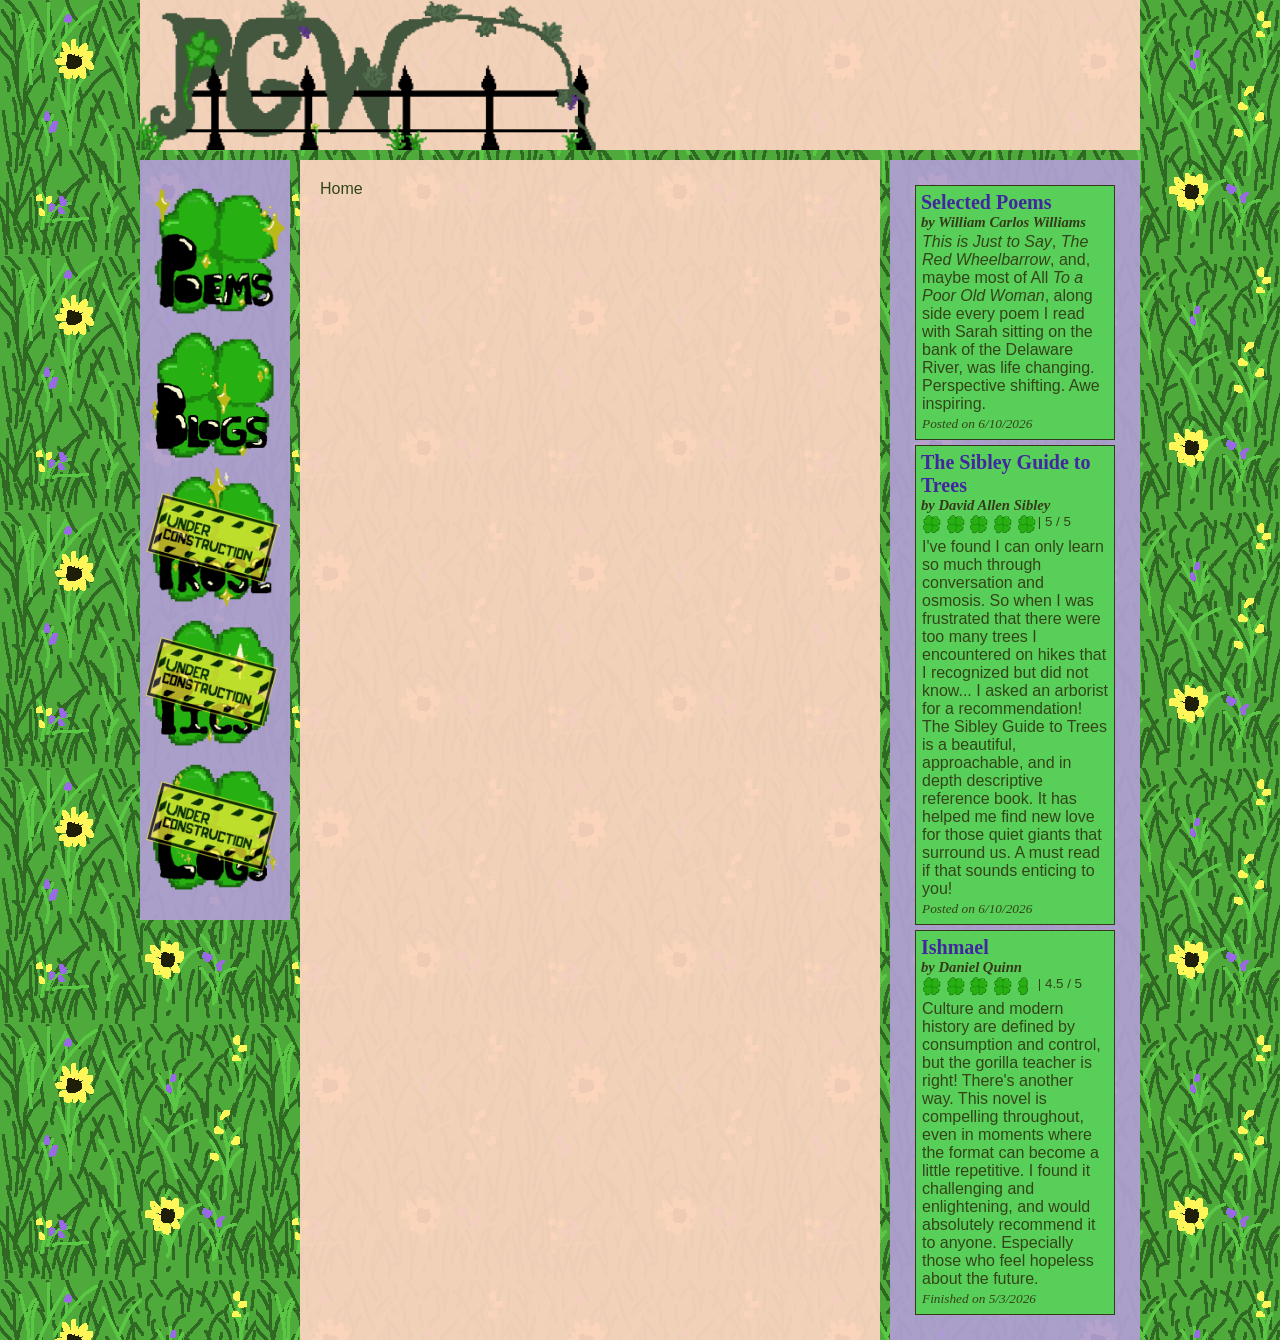
<file: home.html>
<!DOCTYPE html>
<html>
  <head>

    <!-- style sheet -->
    <link rel="stylesheet" href="style.css">
    <link rel="stylesheet" media="screen and (max-width: 768px)" href="mobileStyle.css">

    <!-- meta data -->
    <meta charset = "UTF-8">
    <meta name = "viewport" content = "width=device-width, initial-scale=1.0">
    <meta name = "author" content = "Peter White">
    <meta name = "description" content = "Peter's portfolio and seasonal blog">
    <title> PGW- home </title>
  </head>
  <body>
        <div id="container">
            <!-- HEADER -->
            <div id="headerArea">
                <div id="header" style="margin-bottom: 10px; margin-top:10; height: 150px;">
                    <a href="home.html">
                        <img src="media/headerlogo-1.png" height=150>
                    </a>    
                </div>
                <nav id="mobNav">
                        <div id="navMenuButton" class="menuClosed" >
                            <h1>
                                <img src="media/starSprite.png" height=70 style= "padding-top: -5px; padding-bottom: 5px; transform:translateY(30px);">
                                navigation
                                <img src="media/starSprite.png" height=70 style= "padding-top: -5px; padding-bottom: 5px; transform:translateY(30px)">
                            </h1>
                        </div>
                        <ul id="navMenu">

                        </ul>
                </nav>
             </div>

            <div id="flex">
                <!-- LEFT SIDE BAR / NAVIGATION PANE -->
                <leftSidebar id="leftSidebar" style="margin-right: 10px;">
                    
                    <!-- nav menu! -->
                    <a href="Poems/Poetry.html">
                        <img src="media/poemclover.png" width=140 height=140 style="transform: translateX(-10px)">
                    </a>

                    <a href="Blogs/Blogs.html">
                        <img src="media/cloverBlogs.png" width=140 height=140 style="transform: translateX(-20px)">
                    </a>
                    
                    <a href="underConstruction.html">
                        <img src="media/prose-underconstruction.png" width=140 height=140 style="transform: translateX(-20px)">
                    </a>

                    <a href="underConstruction.html">
                        <img src="media/pics-underconstruction.png" width=140 height=140 style="transform: translateX(-20px)">
                    </a>

                    <a href="underConstruction.html">
                        <img src="media/logs-underconstruction.png" width=140 height=140 style="transform: translateX(-20px)">
                    </a>

                </leftSidebar>
                
                <!-- MAIN BLOCK / POST INFO -->
                <main>

                    <!-- BREADCRUMB LIST -->
                    <nav id="breadcrumbList" class="breadcrumb">
                        <ol id="breadcrumbOrderedList">
                            <li id = "home">Home</li>
                        </ol>
                    </nav>

                    <article id="mainContent">
                    
                    </article>
                </main>

                <!-- RIGHT SIDE BAR / UPDATE PANE -->
                <rightSidebar id="rightSidebar" style="margin-left: 10px;">
                     <!-- updates! -->
                    <div class="box">
                        <!-- TITLE OF POST -->
                        <h2 class="header2Update">Selected Poems</h2>  
                        <!-- SUBTITLE / AUTHOR -->
                        <h3 class="header3Update">by William Carlos Williams</h3>
                        <!-- BODY OF POST (requires clearing float in CSS)
                         to add... "show more..." button -->
                        <p class="pUpdate">
                            <cite>This is Just to Say</cite>, <cite>The Red Wheelbarrow</cite>, and, maybe most of All
                            <cite>To a Poor Old Woman</cite>, along side every poem I read with Sarah sitting on the bank of the 
                            Delaware River, was life changing. Perspective shifting. Awe inspiring. 
                            
                        </p>
                        <!-- date finished or posted :) -->
                        <p class="dateTagUpdate"> Posted on 6/10/2026</p>
                    </div>
                    </article>

                    <article>
                    <div class="box">
                        <!-- TITLE OF POST -->
                        <h2 class="header2Update">The Sibley Guide to Trees</h2>  
                        <!-- SUBTITLE / AUTHOR -->
                        <h3 class="header3Update">by David Allen Sibley</h3>
                        <!-- RATING OUT OF FIVE CLOVERS (requires float in CSS)-->
                        <div class="ratingUpdate">
                            <img src="media/cloverbase1.png" width=20 height=20>
                            <img src="media/cloverbase1.png" width=20 height=20>
                            <img src="media/cloverbase1.png" width=20 height=20>
                            <img src="media/cloverbase1.png" width=20 height=20>
                            <img src="media/cloverbase1.png" width=20 height=20>
                        </div>
                        <p class="ratingTextUpdate">| 5 / 5</p>
                        <!-- BODY OF POST (requires clearing float in CSS)
                         to add... "show more..." button -->
                        <p class="pUpdate">
                            I&apos;ve found I can only learn so much through conversation and osmosis. So when I was frustrated
                            that there were too many trees I encountered on hikes that I recognized but did not know... I asked
                            an arborist for a recommendation! The Sibley Guide to Trees is a beautiful, approachable, and in depth
                            descriptive reference book. It has helped me find new love for those quiet giants that surround us. 
                            A must read if that sounds enticing to you!
                        </p>
                        <!-- date finished or posted :) -->
                        <p class="dateTagUpdate"> Posted on 6/10/2026</p>
                    </div>
                    </article>

                    <article>
                    <div class="box">
                        <!-- TITLE OF POST -->
                        <h2 class="header2Update">Ishmael</h2>  
                        <!-- SUBTITLE / AUTHOR -->
                        <h3 class="header3Update">by Daniel Quinn</h3>
                        <!-- RATING OUT OF FIVE CLOVERS (requires float in CSS)-->
                        <div class="ratingUpdate">
                            <img src="media/cloverbase1.png" width=20 height=20>
                            <img src="media/cloverbase1.png" width=20 height=20>
                            <img src="media/cloverbase1.png" width=20 height=20>
                            <img src="media/cloverbase1.png" width=20 height=20>
                            <img src="media/cloverHalf.png" width=20 height=20>
                        </div>
                        <p class="ratingTextUpdate">| 4.5 / 5</p>
                        <!-- BODY OF POST (requires clearing float in CSS)
                         to add... "show more..." button -->
                        <p class="pUpdate">
                            Culture and modern history are defined by consumption and control, but the gorilla teacher is right! There&apos;s another way. 
                            This novel is compelling throughout, even in moments where the format can become a little repetitive. I found it challenging
                            and enlightening, and would absolutely recommend it to anyone. Especially those who feel hopeless about the future.
                        </p>
                        <!-- date finished or posted :) -->
                        <p class="dateTagUpdate"> Finished on 5/3/2026</p>
                    </div>
                    </article>
                    </div>

                </rightSidebar>
            </div>
        </div>
        
        <script>
            const menuBtn= document.querySelector("#navMenuButton");
            const navArea= document.querySelector("#mobNav");
            // const poemsItem= document.querySelector("#poemsNavBar");
            const navList= document.querySelector("#navMenu");
            const navItems= ["poems","blogs","prose","pics","logs"];

            menuBtn.addEventListener("click", navOpen);
            
            function navOpen() {
                if (menuBtn.className == 'menuClosed'){

                    for (let i = 0; i<5; i++){
                        const item = document.createElement("li");
                        const anchor = document.createElement("a");
                        
                        if(navItems[i]=='poems'){
                            anchor.href = "Poems/Poetry.html"
                        }else if(navItems[i]=='blogs'){
                            anchor.href = "Blogs/Blogs.html";
                        }else{
                            anchor.href = "underConstruction.html";
                        }
                        
                        const imageL = document.createElement("img");
                        imageL.src = "media/cloverbase1.png";
                        imageL.height = 40;
                        imageL.style = "transform: translateY(10px)";
                        const imageR = document.createElement("img");
                        imageR.src = "media/cloverbase1.png";
                        imageR.height = 40;
                        imageR.style = "transform: translateY(10px)";

                        item.textContent=navItems[i];
                        item.prepend(imageL);
                        item.appendChild(imageR);
                        anchor.appendChild(item);
                        navList.appendChild(anchor);
                    }

                    menuBtn.className = 'menuOpened';
                }else {
                    for (let i = 0; i<5; i++){
                        navList.removeChild(navList.lastChild);
                    }
                    menuBtn.className = 'menuClosed';
                }
            }

            async function populate() {
                // UNDER CONS --- ATTEMPTS TO UPDATE STATE FOR EASE OF NAVIGATION, BUT DOESN'T WORK YET
                
                // MAIN FUNCTION --- FETCHES JSON LIST OF BLOGS AND POPULATES THE PAGE WITH IT
                const state = "blogs";
                const url = "blogs";
                history.pushState(state, "", url);
                
                console.log("fetching catalog");
                const requestURL =
                    "https://raw.githubusercontent.com/hardmoneypicasso/PGWcatalog/refs/heads/main/Blogs/blogsCatalog.json";
                const request = new Request(requestURL);

                const response = await fetch(request);
                console.log(response.ok);
                const summer2026 = await response.json();

                console.log("catalog fetched");
                populateHome(summer2026);
            }
            populate();

            function populateHome(blogCatalog) {
                const mainList = document.querySelector("#mainContent");

                const obj =blogCatalog.posts[0];

                // puts date in small text at the top of the post
                const postDateItem = document.createElement("p");
                postDateItem.textContent = "Published on " + obj.pubDate;
                postDateItem.id = "postDateText";
                mainContent.appendChild(postDateItem);


                const postTitle = document.createElement("h1");
                postTitle.textContent = obj.title;
                mainContent.appendChild(postTitle);

                const postPreface = document.createElement("h2");
                postPreface.textContent = obj.preface;
                mainContent.appendChild(postPreface);
                
                //iterates to create new paragraphs for each section of the post
                const postContent = obj.content;
                const postType= obj.postID;
                // instantiates variables to check for special formatting
                let h2Check = false;
                let pSpecialCheck = false;
                let linkCheck = false;
                let linkVar = "none";
                let specialP;
                let specialA;
                postContent.forEach((paragraph) => {
                    
                    // checks type of post
                    if (postType.split(" ")[0] === "poem") {
                        
                        // To fill with poem formatting code later

                    } else {    
                        // currently only other type is blog, so this is where blog formatting code goes

                        // checks for special formatting first
                        if(h2Check == true){

                            // if h2Check is true, creates header and sets h2Check to false
                            const h2 = document.createElement("h2");
                            h2.textContent = paragraph;
                            mainContent.appendChild(h2);

                            h2Check = false;
                        }else if(pSpecialCheck == true){
                            
                            // checks end of special paragraph formatting
                            if(paragraph === "END P"){
                                
                                // resets at end of special formatting, else continues
                                pSpecialCheck = false;
                                mainContent.appendChild(specialP);
                            }else{
                            
                                if(paragraph ==="LINK"){
                                    linkCheck = true;
                                }else if(linkCheck === true){
                                    console.log("link check true");
                                    if(linkVar === "none"){
                                        if(paragraph === "LINK URL"){
                                            specialA = document.createElement("a");
                                        } else{
                                            specialA.setAttribute("href", paragraph);
                                            console.log("link href set to: " + paragraph);
                                            linkVar = "url";
                                        }
                                    } else if (linkVar === "url"){
                                        if(paragraph === "LINK NAME"){
                                            // nothing needed, link name is kept for clarity in the JSON file
                                        } else{
                                            specialA.textContent = paragraph;
                                            linkVar = "name";
                                        
                                            specialP.appendChild(specialA);
                                            console.log("link added to special paragraph");
                                            linkVar = "none";
                                            linkCheck = false;
                                        }
                                    }
                                }else{
                                    console.log("link check false");

                                    console.log("link check false");
                                    const newText = document.createTextNode(paragraph);
                                    specialP.appendChild(newText);
                                    console.log("text added to special paragraph");
                                }
                            }
                        }else{

                            // checks for special formatting indicator, exits if present, 
                            // otherwise creates a new paragraph with the text content of the current paragraph
                            if(paragraph === "START H2"){
                                h2Check = true;
                            } else if (paragraph === "START P"){
                                pSpecialCheck = true;
                                specialP = document.createElement("p");
                            } else{
                                console.log("normal paragraph added");

                                // Case: no special formatting
                                const p = document.createElement("p");
                                p.textContent = paragraph;
                                mainContent.appendChild(p);

                            }
                        } 

                    }
                });
            }

        </script>

    </body>
</html>
</file>
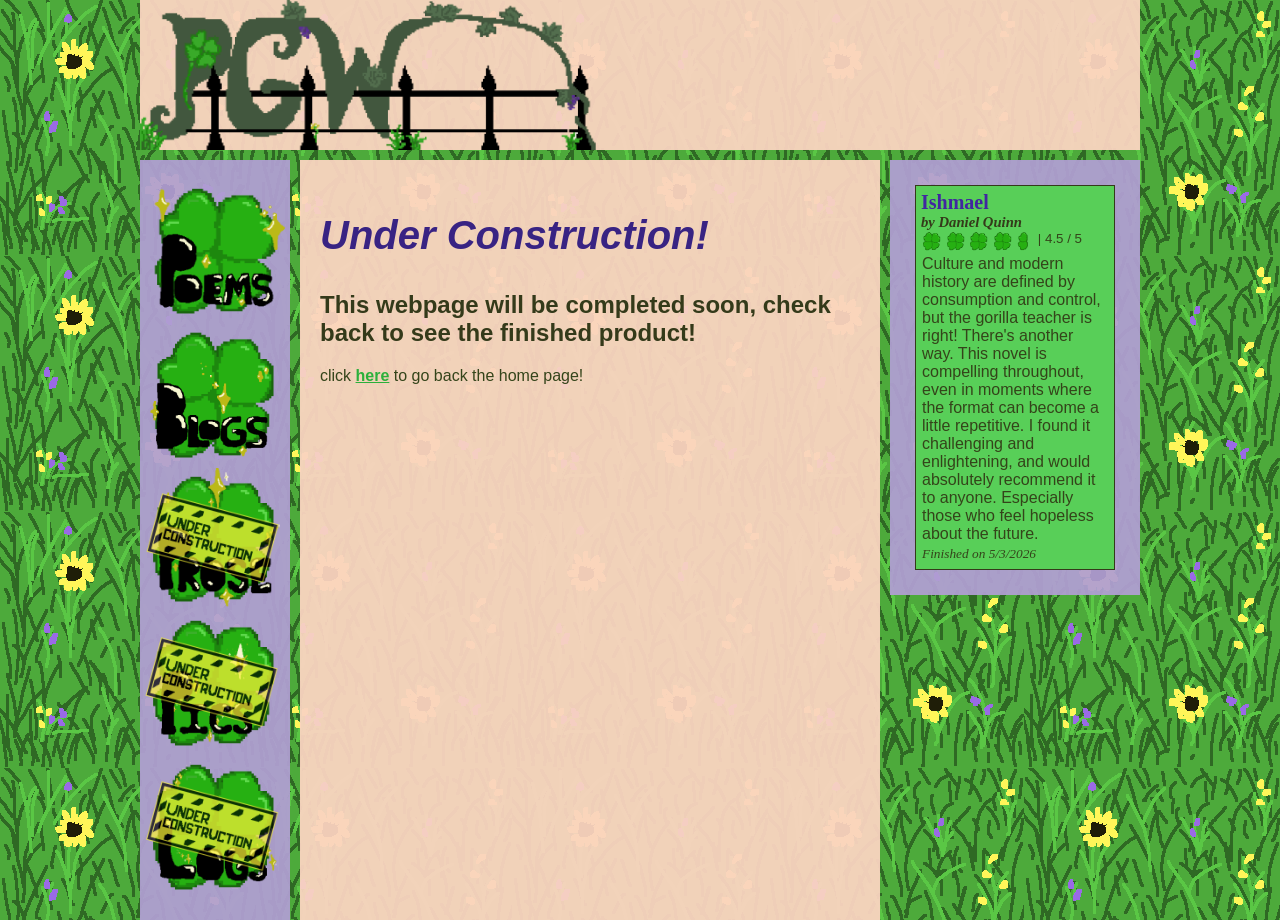
<file: underConstruction.html>
<!DOCTYPE html>
<html>
  <head>

    <!-- style sheet -->
    <link rel="stylesheet" href="style.css">
    <link rel="stylesheet" media="screen and (max-width: 768px)" href="mobileStyle.css">

    <!-- meta data -->
    <meta charset = "UTF-8">
    <meta name = "viewport" content = "width=device-width, initial-scale=1.0">
    <meta name = "author" content = "Peter White">
    <meta name = "description" content = "Peter's portfolio and seasonal blog">
    <title> PGW- home </title>
  </head>
  <body>
        <div id="container">
            <!-- HEADER -->
            <div id="headerArea">
                <div id="header" style="margin-bottom: 10px; margin-top:10; height: 150px;">
                    <a href="home.html">
                        <img src="media/headerlogo-1.png" height=150>
                    </a>    
                </div>
                <nav id="mobNav">
                        <div id="navMenuButton" class="menuClosed" >
                            <h1>
                                <img src="media/starSprite.png" height=70 style= "padding-top: -5px; padding-bottom: 5px; transform:translateY(30px);">
                                navigation
                                <img src="media/starSprite.png" height=70 style= "padding-top: -5px; padding-bottom: 5px; transform:translateY(30px)">
                            </h1>
                        </div>
                        <ul id="navMenu">
                            <!-- <li id="poemsNavBar"></li>
                            <li id="proseNavBar"></li>
                            <li id="blogsNavBar"></li>
                            <li id="picsNavBar"></li>
                            <li id="logNavBar"></li> -->
                        </ul>
                </nav>
             </div>

            <div id="flex">
                <!-- LEFT SIDE BAR / NAVIGATION PANE -->
                <leftSidebar id="leftSidebar" style="margin-right: 10px;">
                    
                    <!-- nav menu! -->
                    <a href="Poems/Poetry.html">
                        <img src="media/poemclover.png" width=140 height=140 style="transform: translateX(-10px)">
                    </a>

                    <a href="Blogs/Blogs.html">
                        <img src="media/cloverBlogs.png" width=140 height=140 style="transform: translateX(-20px)">
                    </a>
                    
                    <a href="underConstruction.html">
                        <img src="media/prose-underconstruction.png" width=140 height=140 style="transform: translateX(-20px)">
                    </a>

                    <a href="underConstruction.html">
                        <img src="media/pics-underconstruction.png" width=140 height=140 style="transform: translateX(-20px)">
                    </a>

                    <a href="underConstruction.html">
                        <img src="media/logs-underconstruction.png" width=140 height=140 style="transform: translateX(-20px)">
                    </a>

                </leftSidebar>
                
                <!-- MAIN BLOCK / POST INFO -->
                <main>
                    <article>
                    <h1>Under Construction!</h1>
                    <h2>This webpage will be completed soon, check back to see the finished product! </h2>
                    <p>click <a href="home.html">here</a> to go back the home page! </P>
                    
                    </article>
                </main>

                <!-- RIGHT SIDE BAR / UPDATE PANE -->
                <rightSidebar id="rightSidebar" style="margin-left: 10px;">
                     <!-- updates! -->
                    <div class="box">
                        <!-- TITLE OF POST -->
                        <h2 class="header2Update">Ishmael</h2>  
                        <!-- SUBTITLE / AUTHOR -->
                        <h3 class="header3Update">by Daniel Quinn</h3>
                        <!-- RATING OUT OF FIVE CLOVERS (requires float in CSS)-->
                        <div class="ratingUpdate">
                            <img src="media/cloverbase1.png" width=20 height=20>
                            <img src="media/cloverbase1.png" width=20 height=20>
                            <img src="media/cloverbase1.png" width=20 height=20>
                            <img src="media/cloverbase1.png" width=20 height=20>
                            <img src="media/cloverHalf.png" width=20 height=20>
                        </div>
                        <p class="ratingTextUpdate">| 4.5 / 5</p>
                        <!-- BODY OF POST (requires clearing float in CSS)
                         to add... "show more..." button -->
                        <p class="pUpdate">
                            Culture and modern history are defined by consumption and control, but the gorilla teacher is right! There's another way. 
                            This novel is compelling throughout, even in moments where the format can become a little repetitive. I found it challenging
                            and enlightening, and would absolutely recommend it to anyone. Especially those who feel hopeless about the future.
                        </p>
                        <!-- date finished or posted :) -->
                        <p class="dateTagUpdate"> Finished on 5/3/2026</p>
                    </div>
                </rightSidebar>
            </div>
        </div>
        
        <script>
            const menuBtn= document.querySelector("#navMenuButton");
            const navArea= document.querySelector("#mobNav");
            // const poemsItem= document.querySelector("#poemsNavBar");
            const navList= document.querySelector("#navMenu");
            const navItems= ["poems","prose","pics","blogs","logs"];

            menuBtn.addEventListener("click", navOpen);
            
            function navOpen() {
                if (menuBtn.className == 'menuClosed'){

                    for (let i = 0; i<5; i++){
                        const item = document.createElement("li");
                        const anchor = document.createElement("a");
                        
                        if(navItems[i]=='logs'){
                            anchor.href = "logs.html"
                        }else{
                            anchor.href = "underConstruction.html";
                        }
                        
                        const imageL = document.createElement("img");
                        imageL.src = "media/cloverbase1.png";
                        imageL.height = 40;
                        imageL.style = "transform: translateY(10px)";
                        const imageR = document.createElement("img");
                        imageR.src = "media/cloverbase1.png";
                        imageR.height = 40;
                        imageR.style = "transform: translateY(10px)";

                        item.textContent=navItems[i];
                        item.prepend(imageL);
                        item.appendChild(imageR);
                        anchor.appendChild(item);
                        navList.appendChild(anchor);
                    }

                    menuBtn.className = 'menuOpened';
                }else {
                    for (let i = 0; i<5; i++){
                        navList.removeChild(navList.lastChild);
                    }
                    menuBtn.className = 'menuClosed';
                }
            }

        </script>

    </body>
</html>
</file>
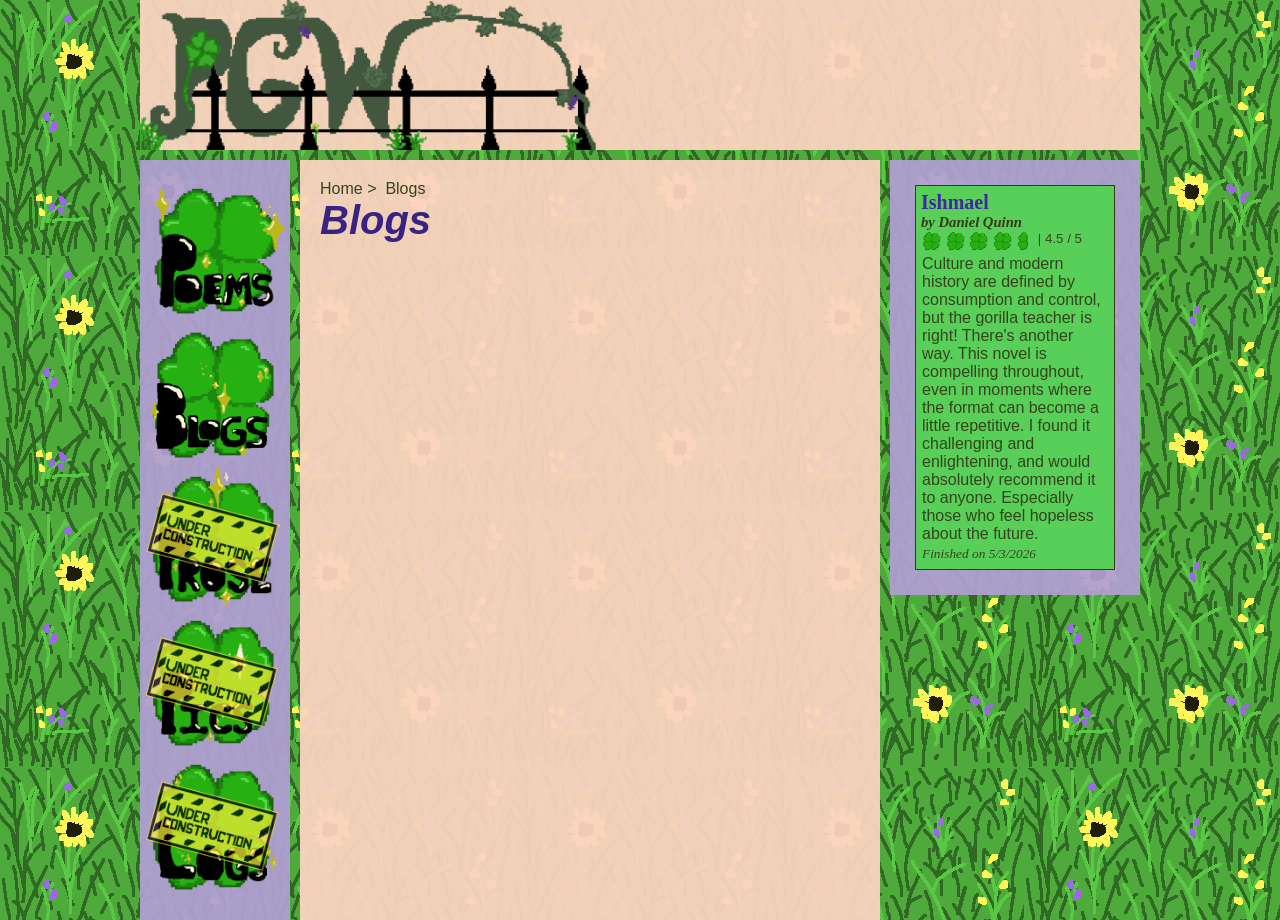
<file: Blogs/Blogs.html>
<!DOCTYPE html>
<html>
  <head>
    <!-- style sheet -->
    <link rel="stylesheet" href="../style.css">
    <link rel="stylesheet" media="screen and (max-width: 768px)" href="../mobileStyle.css">

    <!-- meta data -->
    <meta charset = "UTF-8">
    <meta name = "viewport" content = "width=device-width, initial-scale=1.0">
    <meta name = "author" content = "Peter White">
    <meta name = "description" content = "Peter's seasonal blogs">
    <title> PGW- Blogs </title>
  </head>
  <body>
        <div id="container">
            <!-- HEADER -->
            <div id="headerArea">
                <div id="header" style="margin-bottom: 10px; margin-top:10; height: 150px;">
                    <a href="../home.html">
                        <img src="../media/headerlogo-1.png" height=150>
                    </a>
                </div>

                <nav id="mobNav">
                        <div id="navMenuButton" class="menuClosed" >
                            <h1>
                                <img src="../media/starSprite.png" height=70 style= "padding-top: -5px; padding-bottom: 5px; transform:translateY(30px);">
                                navigation
                                <img src="../media/starSprite.png" height=70 style= "padding-top: -5px; padding-bottom: 5px; transform:translateY(30px)">
                            </h1>
                        </div>
                        <ul id="navMenu">

                        </ul>
                </nav>
            </div>
            

            <div id="flex">
                <!-- LEFT SIDE BAR / NAVIGATION PANE -->
                <leftSidebar id="leftSidebar" style="margin-right: 10px;">
                    
                    <!-- nav menu! -->
                    <a href="../Poems/Poetry.html">
                        <img src="../media/poemclover.png" width=140 height=140 style="transform: translateX(-10px)">
                    </a>

                    <a href="../Blogs/Blogs.html">
                        <img src="../media/cloverBlogs.png" width=140 height=140 style="transform: translateX(-20px)">
                    </a>
                    
                    <a href="../underConstruction.html">
                        <img src="../media/prose-underconstruction.png" width=140 height=140 style="transform: translateX(-20px)">
                    </a>

                    <a href="../underConstruction.html">
                        <img src="../media/pics-underconstruction.png" width=140 height=140 style="transform: translateX(-20px)">
                    </a>

                    <a href="../underConstruction.html">
                        <img src="../media/logs-underconstruction.png" width=140 height=140 style="transform: translateX(-20px)">
                    </a>

                </leftSidebar> 
                
                <!-- MAIN BLOCK / POST INFO -->
                <main>
                    <!-- BREADCRUMB LIST -->
                    <nav id="breadcrumbList" class="breadcrumb">
                        <ol id="breadcrumbOrderedList">
                            <li id = "home">Home</li>
                            <li id = "blogs">Blogs</li>
                        </ol>
                    </nav>

                    <h1 id = "title" class = "listView">Blogs</h1>

                    <article id = "mainList">

                        

                    </article>
                </main>

                <!-- RIGHT SIDE BAR / UPDATE PANE -->
                <rightSidebar id="rightSidebar" style="margin-left: 10px;">
                     <!-- updates! -->
                    <div class="box">
                        <!-- TITLE OF POST -->
                        <h2 class="header2Update">Ishmael</h2>  
                        <!-- SUBTITLE / AUTHOR -->
                        <h3 class="header3Update">by Daniel Quinn</h3>
                        <!-- RATING OUT OF FIVE CLOVERS (requires float in CSS)-->
                        <div class="ratingUpdate">
                            <img src="../media/cloverbase1.png" width=20 height=20>
                            <img src="../media/cloverbase1.png" width=20 height=20>
                            <img src="../media/cloverbase1.png" width=20 height=20>
                            <img src="../media/cloverbase1.png" width=20 height=20>
                            <img src="../media/cloverHalf.png" width=20 height=20>
                        </div>
                        <p class="ratingTextUpdate">| 4.5 / 5</p>
                        <!-- BODY OF POST (requires clearing float in CSS)
                         to add... "show more..." button -->
                        <p class="pUpdate">
                            Culture and modern history are defined by consumption and control, but the gorilla teacher is right! There's another way. 
                            This novel is compelling throughout, even in moments where the format can become a little repetitive. I found it challenging
                            and enlightening, and would absolutely recommend it to anyone. Especially those who feel hopeless about the future.
                        </p>
                        <!-- date finished or posted :) -->
                        <p class="dateTagUpdate"> Finished on 5/3/2026</p>
                    </div>
                </rightSidebar>
            </div>
        </div>

        <script>

            // --------------------- MOBILE NAVIGATION ---------------------
            const menuBtn= document.querySelector("#navMenuButton");
            const navArea= document.querySelector("#mobNav");
            // const poemsItem= document.querySelector("#poemsNavBar");
            const navList= document.querySelector("#navMenu");
            const navItems= ["poems","blogs","prose","pics","logs"];

            menuBtn.addEventListener("click", navOpen);
            
            function navOpen() {
                if (menuBtn.className == 'menuClosed'){

                    for (let i = 0; i<5; i++){
                        const item = document.createElement("li");
                        const anchor = document.createElement("a");
                        
                        if(navItems[i]=='poems'){
                            anchor.href = "../Poems/Poetry.html"
                        }else if(navItems[i]=='blogs'){
                            anchor.href = "../Blogs/Blogs.html";
                        }else{
                            anchor.href = "../underConstruction.html";
                        }
                        
                        const imageL = document.createElement("img");
                        imageL.src = "../media/cloverbase1.png";
                        imageL.height = 40;
                        imageL.style = "transform: translateY(10px)";
                        const imageR = document.createElement("img");
                        imageR.src = "../media/cloverbase1.png";
                        imageR.height = 40;
                        imageR.style = "transform: translateY(10px)";

                        item.textContent=navItems[i];
                        item.prepend(imageL);
                        item.appendChild(imageR);
                        anchor.appendChild(item);
                        navList.appendChild(anchor);
                    }

                    menuBtn.className = 'menuOpened';
                }else {
                    for (let i = 0; i<5; i++){
                        navList.removeChild(navList.lastChild);
                    }
                    menuBtn.className = 'menuClosed';
                }
            }

            // --------------------- End MOBILE NAVIGATION ---------------------


            // --------------------- BREADCRUMB NAVIGATION ---------------------
            const homeButton = document.querySelector("#home");
            homeButton.addEventListener("click", (e) => breadcrumbNav("home"));

            const blogsButton = document.querySelector("#blogs");
            blogsButton.addEventListener("click", (e) => breadcrumbNav("blogs"));

            function breadcrumbNav(destination) {
                // UNDER CONS --- ATTEMPTS TO UPDATE STATE FOR EASE OF NAVIGATION, BUT DOESN'T WORK YET

                // MAIN FUNCTION --- NAVIGATES TO THE SELECTED BREADCRUMB DESTINATION

                console.log("Navigating to: " + destination);

                if (destination === "home") {
                    window.location.href = "../home.html";
                } else if (destination === "blogs") {
                    window.location.href = "Blogs.html";
                } else {
                    console.log("Invalid breadcrumb destination: " + destination);
                }

            }
            // --------------------- END BREADCRUMB NAVIGATION ---------------------


            // --------------------- LIST FUNCTIONS ---------------------
            async function populate() {
                // UNDER CONS --- ATTEMPTS TO UPDATE STATE FOR EASE OF NAVIGATION, BUT DOESN'T WORK YET
                
                // MAIN FUNCTION --- FETCHES JSON LIST OF BLOGS AND POPULATES THE PAGE WITH IT
                const state = "blogs";
                const url = "blogs";
                history.pushState(state, "", url);
                
                console.log("fetching catalog");
                const requestURL =
                    "https://raw.githubusercontent.com/hardmoneypicasso/PGWcatalog/refs/heads/main/Blogs/blogsCatalog.json";
                const request = new Request(requestURL);

                const response = await fetch(request);
                console.log(response.ok);
                const summer2026 = await response.json();

                console.log("catalog fetched");
                populateList(summer2026);
            }

            function populateList(obj) {
                // UNDER CONS --- ATTEMPTS TO UPDATE STATE FOR EASE OF NAVIGATION, BUT DOESN'T WORK YET

                // MAIN FUNCTION --- CREATES LIST AND ADDS EVENT LISTENER TO OPEN POST

                console.log("list populating");

                const mainList = document.querySelector("#mainList");

                const listContent = obj.posts;
                listContent.forEach((post) => {
                    console.log("Creating list item for: " + post.title);
                    createListItem(post, mainList);
                });
            }

            function createListItem(post, mainList) {
                // STILL TO ADD: CORRECT DATE FORMATTING, REVERSE LIST ORDER

                
                const listItem = document.createElement("div");
                const idString = post.postID;
                const idText = idString.split(" ");
                listItem.setAttribute("id", idText[0] + idText[1]);
                console.log("postID: " + listItem.id);

                const listTitle = document.createElement("h2");
                listTitle.textContent = post.title;
                listItem.appendChild(listTitle);
                
                const listPreface = document.createElement("h3");
                listPreface.textContent = post.preface;
                listItem.appendChild(listPreface);

                const listDate = document.createElement("p");
                listDate.textContent = "Published on " + post.pubDate;
                listItem.appendChild(listDate);

                mainList.appendChild(listItem);

                console.log("list populated");

                const itemButton = document.querySelector("#" + listItem.id);

                itemButton.addEventListener("click", (e) => openPost(post, post.postID));
            }

            function openPost(obj, ID) {
                // MAIN FUNCTION --- REMOVES LIST AND ADDS POST CONTENT TO MAIN BLOCK

                console.log(obj.postID + " clicked!");
                
                console.log("Opening post: " + obj.postID);

                //remove the loaded list of all posts from #contentList
                const listTitle = document.querySelector("#title");
                listTitle.remove();
                const contentList = document.querySelector("#mainList");
                contentList.remove();

                // load the selected post in the proper format
                const main = document.querySelector("main");
                const mainContent = document.createElement("article");
                main.appendChild(mainContent);
                mainContent.setAttribute("id", "mainContent");

                // puts date in small text at the top of the post
                const postDateItem = document.createElement("p");
                postDateItem.textContent = "Published on " + obj.pubDate;
                postDateItem.id = "postDateText";
                mainContent.appendChild(postDateItem);


                const postTitle = document.createElement("h1");
                postTitle.textContent = obj.title;
                mainContent.appendChild(postTitle);

                const postPreface = document.createElement("h2");
                postPreface.textContent = obj.preface;
                mainContent.appendChild(postPreface);

                //iterates to create new paragraphs for each section of the post
                const postContent = obj.content;
                const postType= obj.postID;
                // instantiates variables to check for special formatting
                let h2Check = false;
                let pSpecialCheck = false;
                let linkCheck = false;
                let linkVar = "none";
                let specialP;
                let specialA;
                postContent.forEach((paragraph) => {
                    
                    // checks type of post
                    if (postType.split(" ")[0] === "poem") {
                        
                        // To fill with poem formatting code later

                    } else {    
                        // currently only other type is blog, so this is where blog formatting code goes

                        // checks for special formatting first
                        if(h2Check == true){

                            // if h2Check is true, creates header and sets h2Check to false
                            const h2 = document.createElement("h2");
                            h2.textContent = paragraph;
                            mainContent.appendChild(h2);

                            h2Check = false;
                        }else if(pSpecialCheck == true){
                            
                            // checks end of special paragraph formatting
                            if(paragraph === "END P"){
                                
                                // resets at end of special formatting, else continues
                                pSpecialCheck = false;
                                mainContent.appendChild(specialP);
                            }else{
                            
                                if(paragraph ==="LINK"){
                                    linkCheck = true;
                                }else if(linkCheck === true){
                                    console.log("link check true");
                                    if(linkVar === "none"){
                                        if(paragraph === "LINK URL"){
                                            specialA = document.createElement("a");
                                        } else{
                                            specialA.setAttribute("href", paragraph);
                                            console.log("link href set to: " + paragraph);
                                            linkVar = "url";
                                        }
                                    } else if (linkVar === "url"){
                                        if(paragraph === "LINK NAME"){
                                            // nothing needed, link name is kept for clarity in the JSON file
                                        } else{
                                            specialA.textContent = paragraph;
                                            linkVar = "name";
                                        
                                            specialP.appendChild(specialA);
                                            console.log("link added to special paragraph");
                                            linkVar = "none";
                                            linkCheck = false;
                                        }
                                    }
                                }else{
                                    console.log("link check false");

                                    console.log("link check false");
                                    const newText = document.createTextNode(paragraph);
                                    specialP.appendChild(newText);
                                    console.log("text added to special paragraph");
                                }
                            }
                        }else{

                            // checks for special formatting indicator, exits if present, 
                            // otherwise creates a new paragraph with the text content of the current paragraph
                            if(paragraph === "START H2"){
                                h2Check = true;
                            } else if (paragraph === "START P"){
                                pSpecialCheck = true;
                                specialP = document.createElement("p");
                            } else{
                                console.log("normal paragraph added");

                                // Case: no special formatting
                                const p = document.createElement("p");
                                p.textContent = paragraph;
                                mainContent.appendChild(p);

                            }
                        } 

                    }
                });

                // updates breadcrumb
                const bc = document.querySelector("#breadcrumbOrderedList");
                const newbc = document.createElement("li");
                newbc.textContent = obj.postID;
                bc.appendChild(newbc);
                
                console.log("Post opened: " + ID);


                // ADDING POPSTATE LISTENER, NOT DONE YET

            }

            // --------------------- END LIST FUNCTIONS ---------------------

            // INSTANTIATES THE PAGE BY FETCHING JSON LIST
            populate();

        </script>


  </body>
</html>
</file>
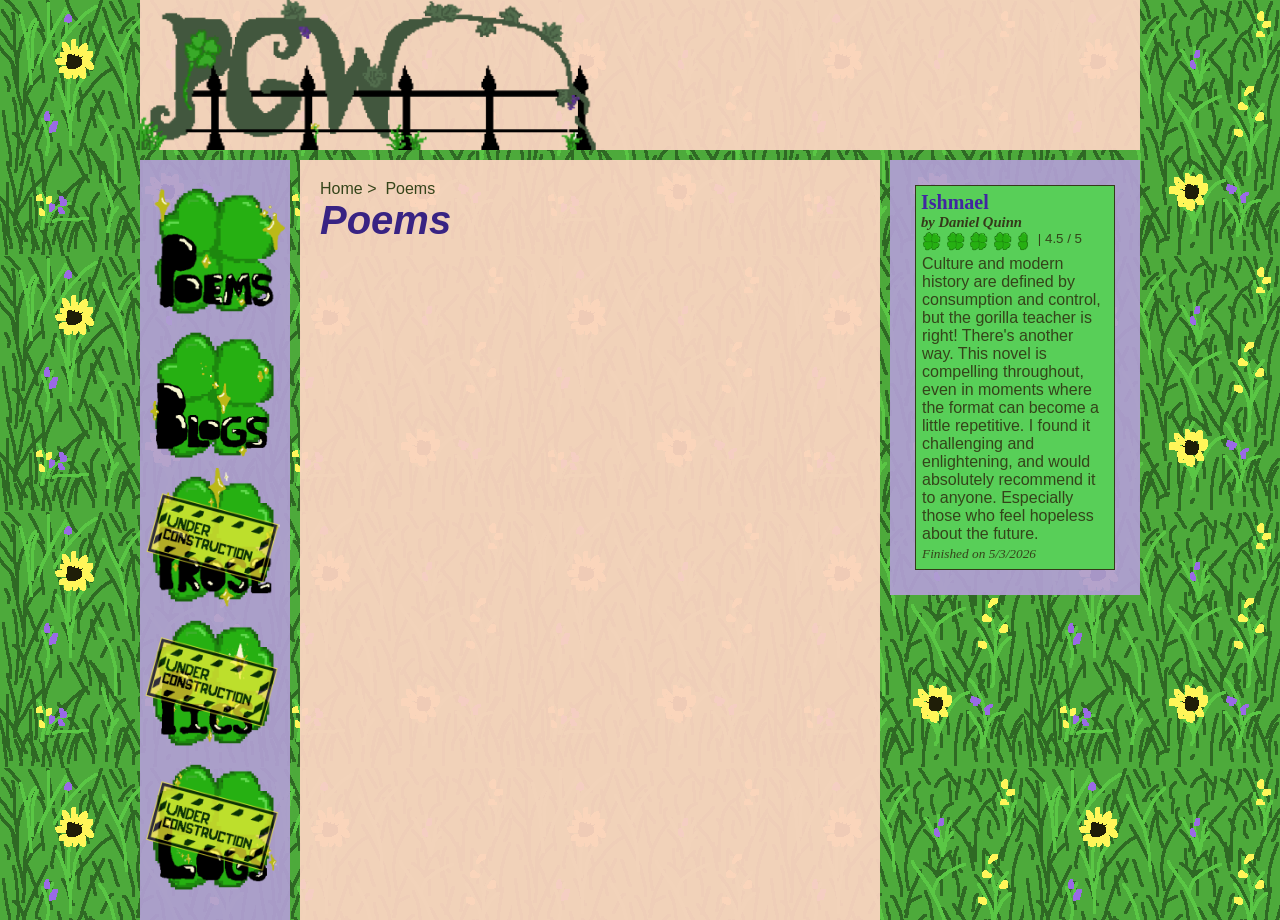
<file: Poems/Poetry.html>
<!DOCTYPE html>
<html>
  <head>
    <!-- style sheet -->
    <link rel="stylesheet" href="../style.css">
    <link rel="stylesheet" media="screen and (max-width: 768px)" href="../mobileStyle.css">

    <!-- meta data -->
    <meta charset = "UTF-8">
    <meta name = "viewport" content = "width=device-width, initial-scale=1.0">
    <meta name = "author" content = "Peter White">
    <meta name = "description" content = "Peter's collected poems">
    <title> PGW- Poetry </title>
  </head>
    <body>
        <div id="container">
            <!-- HEADER -->
            <div id="headerArea">
                <div id="header" style="margin-bottom: 10px; margin-top:10; height: 150px;">
                    <a href="../home.html">
                        <img src="../media/headerlogo-1.png" height=150>
                    </a>
                </div>

                <nav id="mobNav">
                        <div id="navMenuButton" class="menuClosed" >
                            <h1>
                                <img src="../media/starSprite.png" height=70 style= "padding-top: -5px; padding-bottom: 5px; transform:translateY(30px);">
                                navigation
                                <img src="../media/starSprite.png" height=70 style= "padding-top: -5px; padding-bottom: 5px; transform:translateY(30px)">
                            </h1>
                        </div>
                        <ul id="navMenu">

                        </ul>
                </nav>
            </div>
            

            <div id="flex">
                <!-- LEFT SIDE BAR / NAVIGATION PANE -->
                <leftSidebar id="leftSidebar" style="margin-right: 10px;">
                    
                    <!-- nav menu! -->
                    <a href="../Poems/Poetry.html">
                        <img src="../media/poemclover.png" width=140 height=140 style="transform: translateX(-10px)">
                    </a>

                    <a href="../Blogs/Blogs.html">
                        <img src="../media/cloverBlogs.png" width=140 height=140 style="transform: translateX(-20px)">
                    </a>
                    
                    <a href="../underConstruction.html">
                        <img src="../media/prose-underconstruction.png" width=140 height=140 style="transform: translateX(-20px)">
                    </a>

                    <a href="../underConstruction.html">
                        <img src="../media/pics-underconstruction.png" width=140 height=140 style="transform: translateX(-20px)">
                    </a>

                    <a href="../underConstruction.html">
                        <img src="../media/logs-underconstruction.png" width=140 height=140 style="transform: translateX(-20px)">
                    </a>

                </leftSidebar>
                
                <!-- MAIN BLOCK / POST INFO -->
                <main>
                    <!-- BREADCRUMB LIST -->
                    <nav id="breadcrumbList" class="breadcrumb">
                        <ol id="breadcrumbOrderedList">
                            <li id = "home">Home</li>
                            <li id = "poems">Poems</li>
                        </ol>
                    </nav>
                    
                    <h1 id = "title" class = "listView">Poems</h1>
                    
                    <article id = "mainList">

                    </article>
                </main>

                <!-- RIGHT SIDE BAR / UPDATE PANE -->
                <rightSidebar id="rightSidebar" style="margin-left: 10px;">
                     <!-- updates! -->
                    <div class="box">
                        <!-- TITLE OF POST -->
                        <h2 class="header2Update">Ishmael</h2>  
                        <!-- SUBTITLE / AUTHOR -->
                        <h3 class="header3Update">by Daniel Quinn</h3>
                        <!-- RATING OUT OF FIVE CLOVERS (requires float in CSS)-->
                        <div class="ratingUpdate">
                            <img src="../media/cloverbase1.png" width=20 height=20>
                            <img src="../media/cloverbase1.png" width=20 height=20>
                            <img src="../media/cloverbase1.png" width=20 height=20>
                            <img src="../media/cloverbase1.png" width=20 height=20>
                            <img src="../media/cloverHalf.png" width=20 height=20>
                        </div>
                        <p class="ratingTextUpdate">| 4.5 / 5</p>
                        <!-- BODY OF POST (requires clearing float in CSS)
                         to add... "show more..." button -->
                        <p class="pUpdate">
                            Culture and modern history are defined by consumption and control, but the gorilla teacher is right! There's another way. 
                            This novel is compelling throughout, even in moments where the format can become a little repetitive. I found it challenging
                            and enlightening, and would absolutely recommend it to anyone. Especially those who feel hopeless about the future.
                        </p>
                        <!-- date finished or posted :) -->
                        <p class="dateTagUpdate"> Finished on 5/3/2026</p>
                    </div>
                </rightSidebar>
            </div>
        </div>
    </body>

    <script>
        // --------------------- MOBILE NAVIGATION ---------------------
            const menuBtn= document.querySelector("#navMenuButton");
            const navArea= document.querySelector("#mobNav");
            // const poemsItem= document.querySelector("#poemsNavBar");
            const navList= document.querySelector("#navMenu");
            const navItems= ["poems","blogs","prose","pics","logs"];

            menuBtn.addEventListener("click", navOpen);
            
            function navOpen() {
                if (menuBtn.className == 'menuClosed'){

                    for (let i = 0; i<5; i++){
                        const item = document.createElement("li");
                        const anchor = document.createElement("a");
                        
                        if(navItems[i]=='poems'){
                            anchor.href = "../Poems/Poetry.html"
                        }else if(navItems[i]=='blogs'){
                            anchor.href = "../Blogs/Blogs.html";
                        }else{
                            anchor.href = "../underConstruction.html";
                        }
                        
                        const imageL = document.createElement("img");
                        imageL.src = "../media/cloverbase1.png";
                        imageL.height = 40;
                        imageL.style = "transform: translateY(10px)";
                        const imageR = document.createElement("img");
                        imageR.src = "../media/cloverbase1.png";
                        imageR.height = 40;
                        imageR.style = "transform: translateY(10px)";

                        item.textContent=navItems[i];
                        item.prepend(imageL);
                        item.appendChild(imageR);
                        anchor.appendChild(item);
                        navList.appendChild(anchor);
                    }

                    menuBtn.className = 'menuOpened';
                }else {
                    for (let i = 0; i<5; i++){
                        navList.removeChild(navList.lastChild);
                    }
                    menuBtn.className = 'menuClosed';
                }
            }

            // --------------------- END MOBILE NAVIGATION ---------------------


            // --------------------- BREADCRUMB NAVIGATION ---------------------
            const homeButton = document.querySelector("#home");
            homeButton.addEventListener("click", (e) => breadcrumbNav("home"));

            const poemsButton = document.querySelector("#poems");
            poemsButton.addEventListener("click", (e) => breadcrumbNav("poems"));

            function breadcrumbNav(destination) {
                // UNDER CONS --- ATTEMPTS TO UPDATE STATE FOR EASE OF NAVIGATION, BUT DOESN'T WORK YET

                // MAIN FUNCTION --- NAVIGATES TO THE SELECTED BREADCRUMB DESTINATION

                console.log("Navigating to: " + destination);

                if (destination === "home") {
                    window.location.href = "../home.html";
                } else if (destination === "poems") {
                    window.location.href = "Poetry.html";
                } else {
                    console.log("Invalid breadcrumb destination: " + destination);
                }

            }
            // --------------------- END BREADCRUMB NAVIGATION ---------------------


            // --------------------- LIST FUNCTIONS ---------------------
            async function populate() {
                // UNDER CONS --- ATTEMPTS TO UPDATE STATE FOR EASE OF NAVIGATION, BUT DOESN'T WORK YET
                
                // MAIN FUNCTION --- FETCHES JSON LIST OF BLOGS AND POPULATES THE PAGE WITH IT
                const state = "poems";
                const url = "poems";
                history.pushState(state, "", url);
                
                console.log("fetching catalog");
                const requestURL =
                    "https://raw.githubusercontent.com/hardmoneypicasso/PGWcatalog/refs/heads/main/Poems/poemsCatalog.json";
                const request = new Request(requestURL);

                const response = await fetch(request);
                console.log(response.ok);
                const poemsCatalog = await response.json();

                console.log("catalog fetched");
                populateList(poemsCatalog);
            }

            function populateList(obj) {
                // UNDER CONS --- ATTEMPTS TO UPDATE STATE FOR EASE OF NAVIGATION, BUT DOESN'T WORK YET

                // MAIN FUNCTION --- CREATES LIST AND ADDS EVENT LISTENER TO OPEN POST

                console.log("list populating");

                const mainList = document.querySelector("#mainList");

                // new code for poems 
                const listContent = obj.posts;
                listContent.forEach((post) => {
                    console.log("Creating list item for: " + post.title);
                    createListItem(post, mainList);
                });
            }

            function createListItem(post, mainList){
                
                // STILL TO ADD: CORRECT DATE FORMATTING, REVERSE LIST ORDER

                const listItem = document.createElement("div");
                const idString = post.postID;
                const idText = idString.split(" #");
                listItem.setAttribute("id", idText[0] + idText[1]);
                console.log("postID: " + listItem.id);

                const listTitle = document.createElement("h2");
                listTitle.textContent = post.title;
                listItem.appendChild(listTitle);
                
                const listPreface = document.createElement("h3");
                listPreface.textContent = post.preface;
                listItem.appendChild(listPreface);

                // manages date formatting
                const postDate = new Date(post.pubDate);

                const listDate = document.createElement("p");
                listDate.textContent = "Published on " + postDate.toLocaleDateString();
                listItem.appendChild(listDate);

                mainList.prepend(listItem);

                const itemButton = document.querySelector("#" + listItem.id);

                itemButton.addEventListener("click", (e) => openPost(post, post.postID));
                
                console.log(post.title + " list item created");
            }

            function openPost(post, ID) {
                // MAIN FUNCTION --- REMOVES LIST AND ADDS POST CONTENT TO MAIN BLOCK

                console.log(post.postID + " clicked!");
                console.log("Opening post: " + post.postID);

                //remove the loaded list of all posts from #contentList
                const listTitle = document.querySelector("#title");
                listTitle.remove();
                const contentList = document.querySelector("#mainList");
                contentList.remove();

                // load the selected post in the proper format
                const main = document.querySelector("main");
                const mainContent = document.createElement("article");
                main.appendChild(mainContent);
                mainContent.setAttribute("id", "mainContent");

                // puts date in small text at the top of the post
                const postDateItem = document.createElement("p");
                // manages date formatting
                const postDate = new Date(post.pubDate);
                postDateItem.textContent = "Published on " + postDate.toLocaleDateString();
                postDateItem.id = "postDateText";
                mainContent.appendChild(postDateItem);

                // creates title of post in h1 formatting
                const postTitle = document.createElement("h1");
                postTitle.textContent = post.title;
                mainContent.appendChild(postTitle);

                // if there is a preface, it goes here in h2 formatting
                const postPreface = document.createElement("h2");
                postPreface.textContent = post.preface;
                mainContent.appendChild(postPreface);

                //iterates to create new paragraphs for each section of the post
                const postContent = post.content;
                postContent.forEach((stanza) => {
                    
                    // STILL TO ADD: RIGHT/LEFT/CENTER ALIGN, INDENT, LINKS/ANCHORS
                    if (stanza === " ") {
                        const br = document.createElement("br");
                        mainContent.appendChild(br);
                    } else if (stanza === "HEADER"){
                        const br = document.createElement("br");
                        mainContent.appendChild(br);
                        const h2 = document.createElement("h2");
                        h2.textContent = stanza;
                        mainContent.appendChild(h2);                        
                    } else if (stanza === "CLOSEHEADER"){
                        const br = document.createElement("br");
                        mainContent.appendChild(br);                        
                    } {
                        const p = document.createElement("p");
                        p.textContent = stanza;
                        mainContent.appendChild(p);
                    }
                });

                // updates breadcrumb
                const bc = document.querySelector("#breadcrumbOrderedList");
                const newbc = document.createElement("li");
                newbc.textContent = post.postID;
                bc.appendChild(newbc);

                console.log("Post opened: " + ID);


                // ADDING POPSTATE LISTENER, NOT DONE YET

            }

            // --------------------- END LIST FUNCTIONS ---------------------

            // INSTANTIATES THE PAGE BY FETCHING JSON LIST
            populate();


    </script>

</html>
</file>
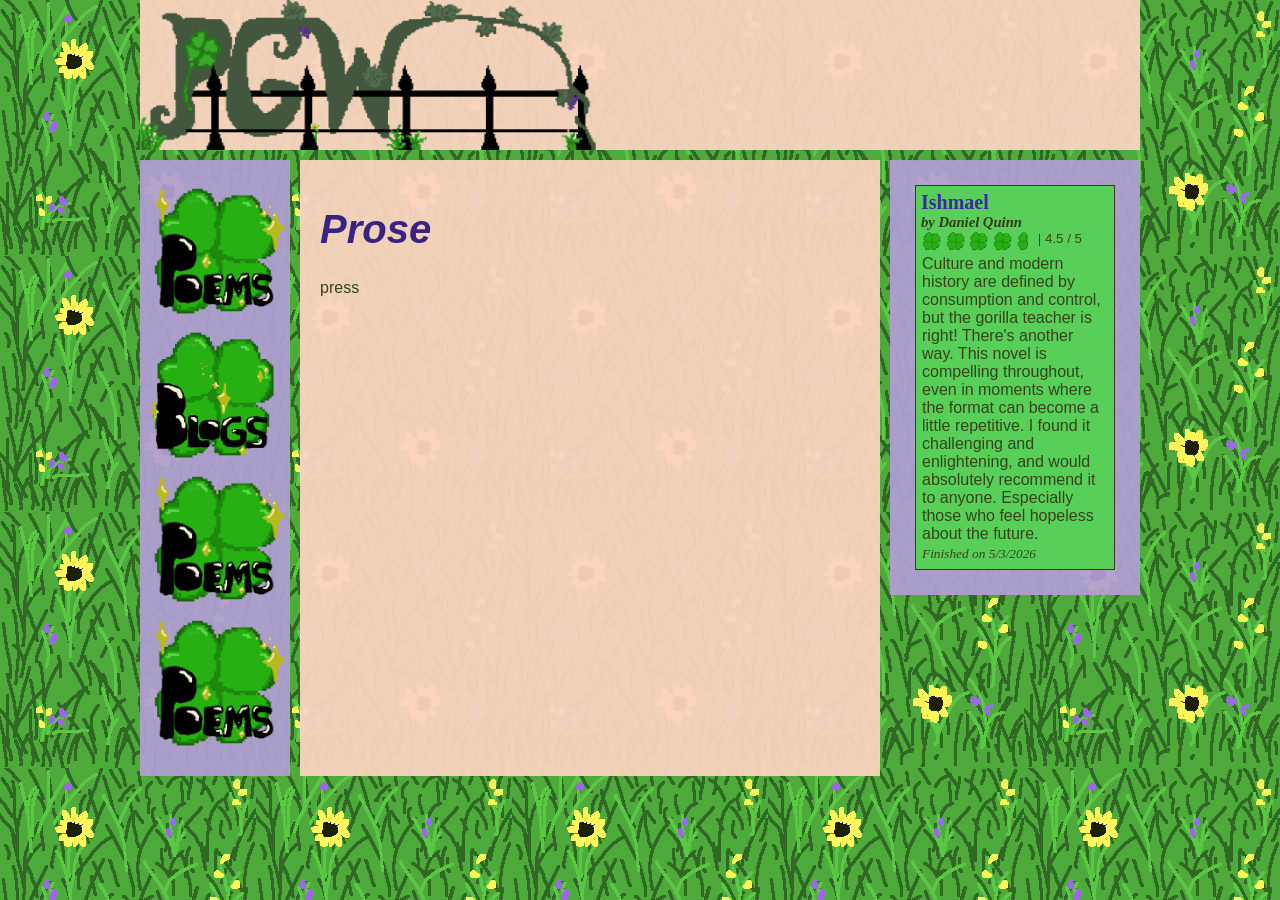
<file: Prose/Prose.html>
<!DOCTYPE html>
<html>
  <head>
    <!-- style sheet -->
    <link rel="stylesheet" href="../style.css">

    <!-- meta data -->
    <meta charset = "UTF-8">
    <meta name = "viewport" content = "width=device-width, initial-scale=1.0">
    <meta name = "author" content = "Peter White">
    <meta name = "description" content = "Peter's collected prose">
    <title> PGW- Prose </title>
  </head>
  <body>
        <div id="container">
            <!-- HEADER -->
            <div id="headerArea">
                <div id="header" style="margin-bottom: 10px; margin-top:10; height: 150px;">
                    <a href="../index.html">
                        <img src="../media/headerlogo-1.png" height=150>
                    </a>
                </div>
            </div>
            

            <div id="flex">
                <!-- LEFT SIDE BAR / NAVIGATION PANE -->
                <leftSidebar id="leftSidebar" style="margin-right: 10px;">
                    
                     <!-- nav menu! -->
                    <a href="Poetry.html">
                        <img src="../media/poemclover.png" width=140 height=140 style="transform: translateX(-10px)">
                    </a>

                    <a href="../Blogs/Blogs.html">
                        <img src="../media/cloverBlogs.png" width=140 height=140 style="transform: translateX(-20px)">
                    </a>

                    <img src="../media/poemclover.png" width=140 height=140 style="transform: translateX(-10px)">

                    <img src="../media/poemclover.png" width=140 height=140 style="transform: translateX(-10px)">

                </leftSidebar>
                
                <!-- MAIN BLOCK / POST INFO -->
                <main>
                    <h1 class="head">Prose</h1>

                    <div class="list">
                        <!-- PLACEHOLDER, THIS IS WHERE JS WILL INPUT THE REQUESTED FILES AND INFO -->
                         <p class = "button"> press </p>

                    </div>
                </main>

                <!-- RIGHT SIDE BAR / UPDATE PANE -->
                <rightSidebar id="rightSidebar" style="margin-left: 10px;">
                     <!-- updates! -->
                    <div class="box">
                        <!-- TITLE OF POST -->
                        <h2 class="header2Update">Ishmael</h2>  
                        <!-- SUBTITLE / AUTHOR -->
                        <h3 class="header3Update">by Daniel Quinn</h3>
                        <!-- RATING OUT OF FIVE CLOVERS (requires float in CSS)-->
                        <div class="ratingUpdate">
                            <img src="../media/cloverbase1.png" width=20 height=20>
                            <img src="../media/cloverbase1.png" width=20 height=20>
                            <img src="../media/cloverbase1.png" width=20 height=20>
                            <img src="../media/cloverbase1.png" width=20 height=20>
                            <img src="../media/cloverHalf.png" width=20 height=20>
                        </div>
                        <p class="ratingTextUpdate">| 4.5 / 5</p>
                        <!-- BODY OF POST (requires clearing float in CSS)
                         to add... "show more..." button -->
                        <p class="pUpdate">
                            Culture and modern history are defined by consumption and control, but the gorilla teacher is right! There's another way. 
                            This novel is compelling throughout, even in moments where the format can become a little repetitive. I found it challenging
                            and enlightening, and would absolutely recommend it to anyone. Especially those who feel hopeless about the future.
                        </p>
                        <!-- date finished or posted :) -->
                        <p class="dateTagUpdate"> Finished on 5/3/2026</p>
                    </div>
                </rightSidebar>
            </div>
        </div>
  </body>

  <script>
    let itemsVis= 1;
    let counter = 1;
    let counter2 = 0;

    const listBox= document.querySelector(".button");
    const listHeader= document.querySelector(".head");

    function testOne() {

        console.log("test");

        listBox.textContent = `I am a test. This is click number ${counter}`;
        counter = counter + 1;

    }

    function testTwo(){

        listBox.textContent = `I am a test. This is click number ${counter2}`;
        counter2 = counter2 + 1;

    }

    listBox.addEventListener("click", testOne);
    listHeader.addEventListener("click", testTwo);



  </script>
</html>
</file>
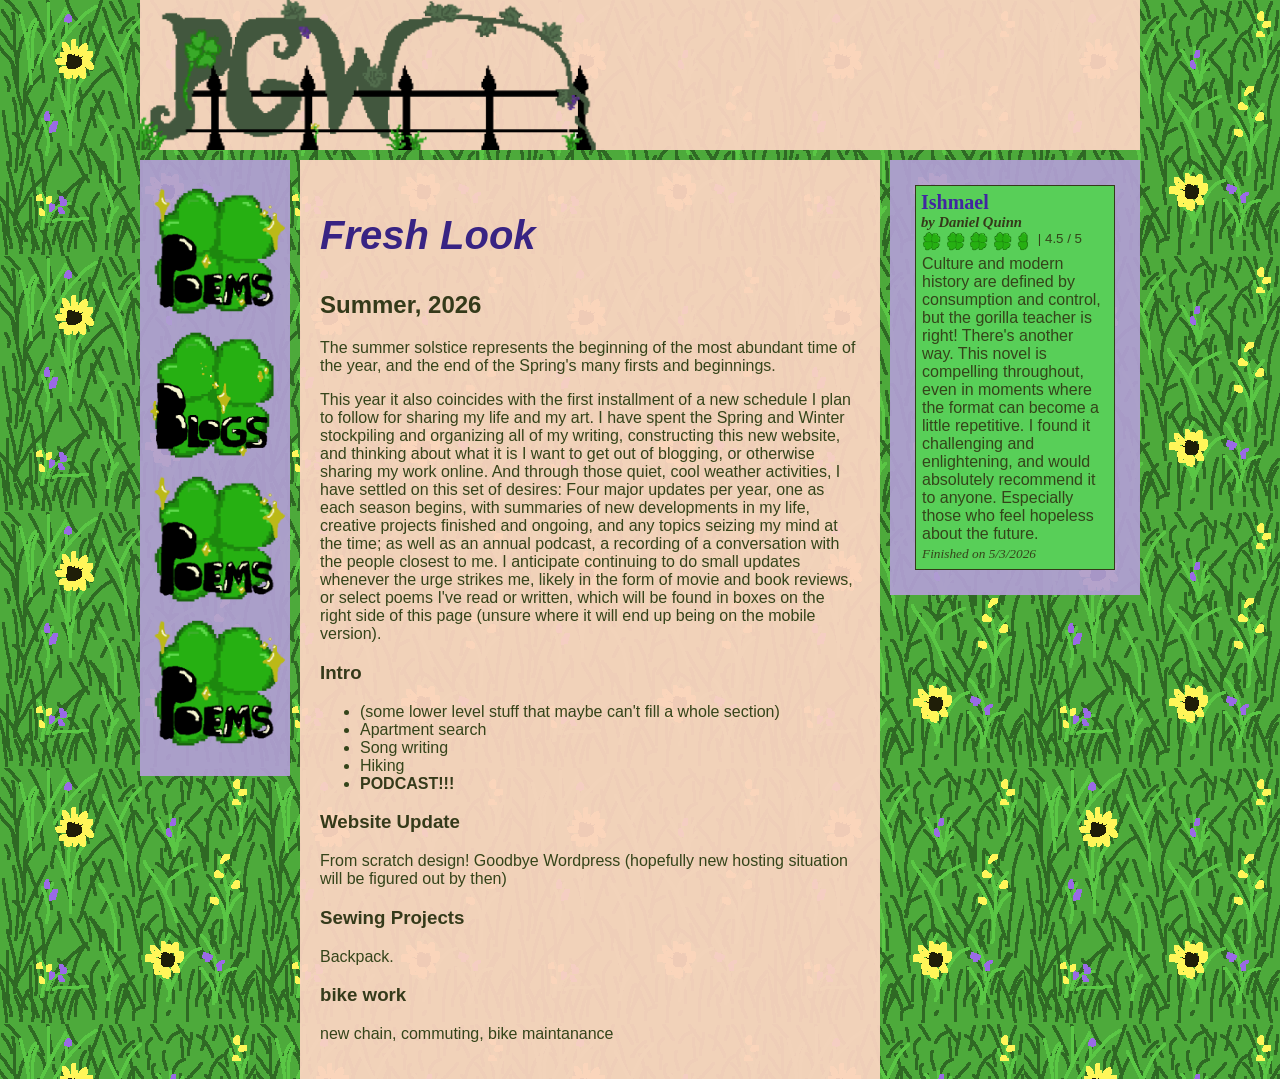
<file: Blogs/catalog/summer2026.html>
<!DOCTYPE html>
<html>
  <head>
    <!-- style sheet -->
    <link rel="stylesheet" href="../../style.css">

    <!-- meta data -->
    <meta charset = "UTF-8">
    <meta name = "viewport" content = "width=device-width, initial-scale=1.0">
    <meta name = "author" content = "Peter White">
    <meta name = "description" content = "Peter's collected poems">
    <title> PGW- THE MAW THAT KNOWS NOT </title>
  </head>
  <body>
        <div id="container">
            <!-- HEADER -->
            <div id="headerArea">
                <div id="header" style="margin-bottom: 10px; margin-top:10; height: 150px;">
                    <a href="../../index.html">
                        <img src="../../media/headerlogo-1.png" height=150>
                    </a>
                </div>
            </div>
            

            <div id="flex">
                <!-- LEFT SIDE BAR / NAVIGATION PANE -->
                <leftSidebar id="leftSidebar" style="margin-right: 10px;">
                    
                     <!-- nav menu! -->
                    <a href="../../Poems/Poetry.html">
                        <img src="../../media/poemclover.png" width=140 height=140 style="transform: translateX(-10px)">
                    </a>

                    <a href="../Blogs.html">
                        <img src="../../media/cloverBlogs.png" width=140 height=140 style="transform: translateX(-20px)">
                    </a>
                    
                    <img src="../../media/poemclover.png" width=140 height=140 style="transform: translateX(-10px)">

                    <img src="../../media/poemclover.png" width=140 height=140 style="transform: translateX(-10px)">

                </leftSidebar>
                
                <!-- MAIN BLOCK / POST INFO -->
                <main>
                    <article>
                        <h1>Fresh Look</h1>
                    <h2>Summer, 2026</h2>

                    <p>
                        The summer solstice represents the beginning of the most abundant time of the year, and the end of the Spring&#39s many firsts and beginnings.
                    </p>

                    <p>
                        This year it also coincides with the first installment of a new schedule I plan to follow for sharing my life and my art. I have spent the Spring and Winter stockpiling and organizing all of my writing, constructing this new website, and thinking about what it is I want to get out of blogging, or otherwise sharing my work online. And through those quiet, cool weather activities, I have settled on this set of desires: Four major updates per year, one as each season begins, with summaries of new developments in my life, creative projects finished and ongoing, and any topics seizing my mind at the time; as well as an annual podcast, a recording of a conversation with the people closest to me. I anticipate continuing to do small updates whenever the urge strikes me, likely in the form of movie and book reviews, or select poems I&#39ve read or written, which will be found in boxes on the right side of this page (unsure where it will end up being on the mobile version).
                    </p>

                    <h3>Intro</h3>

                    <p>
                        <ul>
                            <li>(some lower level stuff that maybe can&#39t fill a whole section) </li>
                            <li>Apartment search</li>
                            <li>Song writing</li>
                            <li>Hiking </li>
                            <li><strong>PODCAST!!!</strong></li>
                        </ul>
                    </p>

                    <h3>Website Update</h3>

                    <p>
                        From scratch design! Goodbye Wordpress (hopefully new hosting situation will be figured out by then)
                    </p>

                    <h3>Sewing Projects</h3>

                    <p>
                        Backpack.
                    </p>

                    <h3>bike work</h3>

                    <p>
                        new chain, commuting, bike maintanance
                    </p> 
                    </article>
                </main>

                <!-- RIGHT SIDE BAR / UPDATE PANE -->
                <rightSidebar id="rightSidebar" style="margin-left: 10px;">
                     <!-- updates! -->
                    <div class="box">
                        <!-- TITLE OF POST -->
                        <h2 class="header2Update">Ishmael</h2>  
                        <!-- SUBTITLE / AUTHOR -->
                        <h3 class="header3Update">by Daniel Quinn</h3>
                        <!-- RATING OUT OF FIVE CLOVERS (requires float in CSS)-->
                        <div class="ratingUpdate">
                            <img src="../../media/cloverbase1.png" width=20 height=20>
                            <img src="../../media/cloverbase1.png" width=20 height=20>
                            <img src="../../media/cloverbase1.png" width=20 height=20>
                            <img src="../../media/cloverbase1.png" width=20 height=20>
                            <img src="../../media/cloverHalf.png" width=20 height=20>
                        </div>
                        <p class="ratingTextUpdate">| 4.5 / 5</p>
                        <!-- BODY OF POST (requires clearing float in CSS)
                         to add... "show more..." button -->
                        <p class="pUpdate">
                            Culture and modern history are defined by consumption and control, but the gorilla teacher is right! There's another way. 
                            This novel is compelling throughout, even in moments where the format can become a little repetitive. I found it challenging
                            and enlightening, and would absolutely recommend it to anyone. Especially those who feel hopeless about the future.
                        </p>
                        <!-- date finished or posted :) -->
                        <p class="dateTagUpdate"> Finished on 5/3/2026</p>
                    </div>
                </rightSidebar>
            </div>
        </div>
  </body>
</html>
</file>
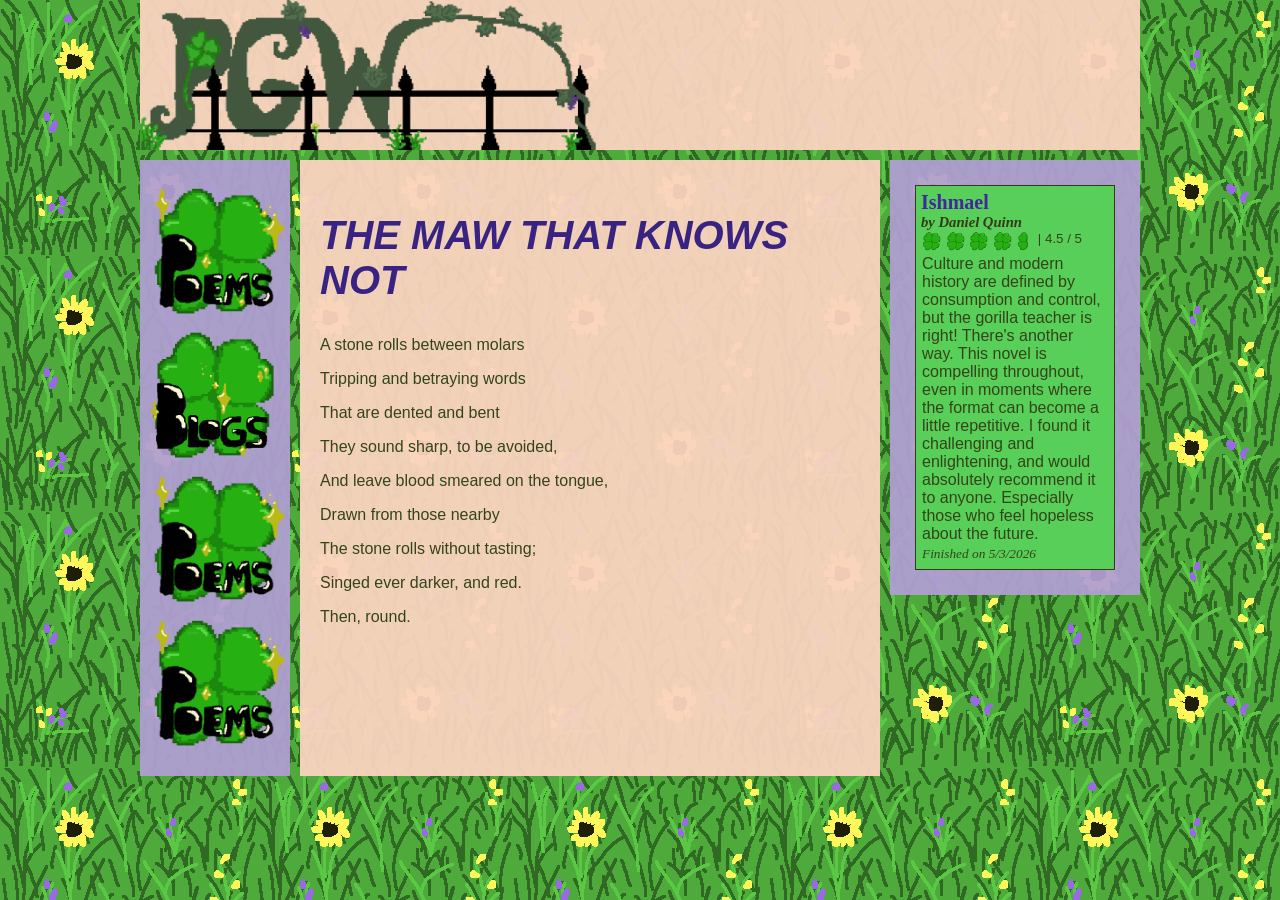
<file: Poems/catalog/THEMAWTHATKNOWSNOT.html>
<!DOCTYPE html>
<html>
  <head>
    <!-- style sheet -->
    <link rel="stylesheet" href="../../style.css">

    <!-- meta data -->
    <meta charset = "UTF-8">
    <meta name = "viewport" content = "width=device-width, initial-scale=1.0">
    <meta name = "author" content = "Peter White">
    <meta name = "description" content = "Peter's collected poems">
    <title> PGW- THE MAW THAT KNOWS NOT </title>
  </head>
  <body>
        <div id="container">
            <!-- HEADER -->
            <div id="headerArea">
                <div id="header" style="margin-bottom: 10px; margin-top:10; height: 150px;">
                    <a href="../../index.html">
                        <img src="../../media/headerlogo-1.png" height=150>
                    </a>
                </div>
            </div>
            

            <div id="flex">
                <!-- LEFT SIDE BAR / NAVIGATION PANE -->
                <leftSidebar id="leftSidebar" style="margin-right: 10px;">
                    
                     <!-- nav menu! -->
                    <a href="../Poetry.html">
                        <img src="../../media/poemclover.png" width=140 height=140 style="transform: translateX(-10px)">
                    </a>

                    <a href="../../Blogs/Blogs.html">
                        <img src="../../media/cloverBlogs.png" width=140 height=140 style="transform: translateX(-20px)">
                    </a>

                    <img src="../../media/poemclover.png" width=140 height=140 style="transform: translateX(-10px)">

                    <img src="../../media/poemclover.png" width=140 height=140 style="transform: translateX(-10px)">

                </leftSidebar>
                
                <!-- MAIN BLOCK / POST INFO -->
                <main>
                    <article>
                        <h1>THE MAW THAT KNOWS NOT</h1>

                        <p> A stone rolls between molars</p>

                        <p>Tripping and betraying words</p>

                        <p>That are dented and bent</p>

                        <p>They sound sharp, to be avoided,</p>

                        <p>And leave blood smeared on the tongue,</p>

                        <p>Drawn from those nearby</p>

                        <p>The stone rolls without tasting;</p>

                        <p>Singed ever darker, and red.</p>

                        <p>Then, round.</p>
                    </article>
                </main>

                <!-- RIGHT SIDE BAR / UPDATE PANE -->
                <rightSidebar id="rightSidebar" style="margin-left: 10px;">
                     <!-- updates! -->
                    <div class="box">
                        <!-- TITLE OF POST -->
                        <h2 class="header2Update">Ishmael</h2>  
                        <!-- SUBTITLE / AUTHOR -->
                        <h3 class="header3Update">by Daniel Quinn</h3>
                        <!-- RATING OUT OF FIVE CLOVERS (requires float in CSS)-->
                        <div class="ratingUpdate">
                            <img src="../../media/cloverbase1.png" width=20 height=20>
                            <img src="../../media/cloverbase1.png" width=20 height=20>
                            <img src="../../media/cloverbase1.png" width=20 height=20>
                            <img src="../../media/cloverbase1.png" width=20 height=20>
                            <img src="../../media/cloverHalf.png" width=20 height=20>
                        </div>
                        <p class="ratingTextUpdate">| 4.5 / 5</p>
                        <!-- BODY OF POST (requires clearing float in CSS)
                         to add... "show more..." button -->
                        <p class="pUpdate">
                            Culture and modern history are defined by consumption and control, but the gorilla teacher is right! There's another way. 
                            This novel is compelling throughout, even in moments where the format can become a little repetitive. I found it challenging
                            and enlightening, and would absolutely recommend it to anyone. Especially those who feel hopeless about the future.
                        </p>
                        <!-- date finished or posted :) -->
                        <p class="dateTagUpdate"> Finished on 5/3/2026</p>
                    </div>
                </rightSidebar>
            </div>
        </div>
  </body>
</html>
</file>
<file: style.css>
/* i don't fully understand this pseudo class... */
           :root {
               /* background image for whole site */
               --body-bg-image: url('media/meadow1.png');
               --content: #0a730c;
           }
           /* CUSTOM FONT SET UP */
           @font-face {
               font-family: Nunito;
               src: url('https://sadhost.neocities.org/fonts/Nunito-Regular.ttf');
           }
            @font-face {
               font-family: Nunito;
               src: url('https://sadhost.neocities.org/fonts/Nunito-Bold.ttf');
               font-weight: bold;
           }
            @font-face {
                font-family: Nunito;
               src: url('https://sadhost.neocities.org/fonts/Nunito-Italic.ttf');
               font-style: italic;
           }
            @font-face {
               font-family: Nunito;
               src: url('https://sadhost.neocities.org/fonts/Nunito-BoldItalic.ttf');
               font-style: italic;
               font-weight: bold;
           }
            /* FORMATTING OF ALL BASE TEXT */
           body {
              font-family: 'Nunito', sans-serif;
              margin: 0;
              background-color: #08031A;
              color: #34441A;
              background-image: var(--body-bg-image);
           }

            /* DEFINES THE SIZE OF A BOX TO INCLUDE PADDING AND MARGINS */
            * {
                box-sizing: border-box;
            }

            /* CSS FOR LAYOUT */
            #container {
                /* Width of the entire container */
                max-width: 1000px;
                /* this centers the entire page */
                margin: 0 auto;
            }

            /* LINKS */
            #container a {
                color: #2BB03B;
                font-weight: bold;
            }


            #header {
                width: 100%;
                background-color: rgb(250 212 192 / 95%);
                height: 250px;
            }

            #mobNav {
                display: none;
            }

            #flex {
                display: flex;
            }

            /* BREADCRUMB LIST */
            .breadcrumb {
                padding: 0%;
                margin: 0%;
                margin-top: 0%;
                padding-top: 0%;
            }

            .breadcrumb ol {
                display: flex;
                flex-wrap: wrap;
                list-style: none;
                margin: 0%;
                padding: 0%;
                margin-top: 0%;
                align-items: start;
            }

            .breadcrumb li:not(:last-child)::after {
                display: inline-block;
                margin: 0%;
                padding:0%;
                content: "\00a0 > \00a0";
            }


            /* LEFT SIDE BAR STYLING AND SIZING */
            leftSidebar {
                background-color: #b19ed3ef;
                width: 150px;
                height: 100%;
                padding: 20px;
            }

            /* RIGHT SIDE BAR STYLING AND SIZING */
            rightSidebar {
                background-color: #b19ed3ef;
                width: 250px;
                height: 100%;
                padding: 20px;
                font-size: smaller;
            }

            /* MAIN BLOCK STYLING */
            main {
                background-color: rgb(250 212 192 / 95%);
                flex: 1;
                padding: 20px;
                order: 2;
            }

            /* BLOG CONTENT */
            #mainContent * {
                margin: 0%;
                padding: 0%;
            }

            #mainContent h1{
                margin-bottom:20px;
            }

            #mainContent h2{
                font-style: italic;
                margin-bottom: 20px;
            }

            #mainContent p{
                margin-bottom: 20px;
            }

            #mainContent #postDateText{
                padding: 0px;
            }

            #title {
                margin: 0%;
                padding: 0%;
            }

            /* BLOG LIST */
            #mainList * {
                margin: 0%;
                padding: 0%;
            }

            #mainList div {
                margin-top: 20px;
                padding-top: 0px;
            }

            #mainList h2{
                font-style: italic;
            }

            #postDateText {
                font-family: 'Nunito';
                color: #343A1A99;
                font-size: 1em;
                padding-top: 1px;
                padding-bottom: 1px;
                margin: 1px;
                font-style: italic;
            }

            /* LOGS */
            #logsHome {
                background-color: #b19ed3ef;
            }


            /* FLEX ORDERING */
            #leftSidebar {
                order: 1;
            }

            #rightSidebar {
                order: 3;
            }

            #rightSidebarLogs {
                display: none;
            }

/*          FOOTER CURRENTLY UNUSED   
            footer {
                background-color: #13092D;
                width: 100%;
                height: 40px;
                padding: 10px;
                text-align: center;
            } */

            h1{
               font-size: 40px;
               color:#382383;
               font-style: italic;
            }

            h2,
            h3 {
                color: #343A1A;
            }

            strong {
                color: #343A1A;
            }

            .box {
                background-color: #58cf58;
                border: 1px solid #343A1A;
                margin: 5px;
                padding: 5px;
                padding-bottom: 5px;
            }

            .guestbookBox {
                background-color: rgb(250 212 192);
                border: 1px solid #343A1A;
                margin: 5px;
                padding: 5px;
                padding-bottom: 5px;
            }

            /* CSS formatting for box/updates */
            .header2Update {
                font-family: 'Nunito', Bold;
                color: #4127a0;
                font-size: 1.5em;
                padding-top: 0px;
                padding-bottom: 0px;
                margin: 0px;
                font-weight:bolder;
            }

            .header3Update {
                font-family: 'Nunito';
                font-size: 1.1em;
                padding-top: 0px;
                padding-bottom: 0px;
                margin: 0px;
                font-weight:bold;
                font-style: italic;
            }

            .pUpdate {
                font-family: 'Nunito', sans-serif;
                font-size: 1.2em;
                padding-top: 1px;
                padding-bottom: 1px;
                margin: 1px;
                font-weight: 400;
                clear:left;
            }

            .dateTagUpdate {
                font-family: 'Nunito';
                font-size: 1em;
                padding-top: 1px;
                padding-bottom: 1px;
                margin: 1px;
                font-style: italic;
            }

            .ratingUpdate{
                float:left;
                margin-right: 2px;
            }

            .ratingTextUpdate{
                padding-bottom: 0%;
                padding-top: 0%;
                margin: 0%;
            }
            /* end of update box CSS */

            /* CSS for extras */
            #topBar {
                width: 100%;
                height: 30px;
                padding: 10px;
                font-size: smaller;
                background-color: #13092D;
            }
</file>
<file: mobileStyle.css>
/* i don't fully understand this pseudo class... */
           :root {
               /* background image for whole site */
               --body-bg-image: url('media/meadow1.png');
               --content: #0a730c;
           }
           /* CUSTOM FONT SET UP */
           @font-face {
               font-family: Nunito;
               src: url('https://sadhost.neocities.org/fonts/Nunito-Regular.ttf');
           }
            @font-face {
               font-family: Nunito;
               src: url('https://sadhost.neocities.org/fonts/Nunito-Bold.ttf');
               font-weight: bold;
           }
            @font-face {
                font-family: Nunito;
               src: url('https://sadhost.neocities.org/fonts/Nunito-Italic.ttf');
               font-style: italic;
           }
            @font-face {
               font-family: Nunito;
               src: url('https://sadhost.neocities.org/fonts/Nunito-BoldItalic.ttf');
               font-style: italic;
               font-weight: bold;
           }
            /* FORMATTING OF ALL BASE TEXT */
           body {
              font-family: 'Nunito', sans-serif;
              margin: 0;
              background-color: #08031A;
              color: #34441A;
              background-image: var(--body-bg-image);
           }

            /* DEFINES THE SIZE OF A BOX TO INCLUDE PADDING AND MARGINS */
            * {
                box-sizing: border-box;
            }

            /* CSS FOR LAYOUT */
            #container {
                /* Width of the entire container */
                max-width: 1000px;
                /* this centers the entire page */
                margin: 0 auto;
            }

            /* LINKS */
            #container a {
                color: #2BB03B;
                font-weight: bold;
            }


            #header {
                width: 100%;
                background-color: rgb(250 212 192 / 95%);
                height: 250px;
            }
           
            #mobNav {
                display: block;
                background-color: #b19ed3ef;
                width: 100%;
                justify-content: center;
                align-items: center;
            }

            #mobNav h1 {
                padding-top: -20px;
                padding-bottom: 20px;
            }

            #mobNav ul {
                padding: 0;
                margin: 0;
                font-size: 40px;
                font-style: italic;
                list-style-type: none;
            }


            #mobNav ul li {
                justify-content: center;
                align-items: center;


            } 

            #mobNav li a {
                color: #34441A;
                font-weight: 800;
                text-decoration: none;
            }

            #mobNav li a:hover {
                color: #a49cba;
                text-decoration: underline;
            }


            #flex {
                display: flex;
                padding-top: 10px;
            }

            /* LEFT SIDE BAR STYLING AND SIZING */
            leftSidebar {
                background-color: #b19ed3ef;
                width: 150px;
                height: 100%;
                padding: 20px;
            }

            /* RIGHT SIDE BAR STYLING AND SIZING */
            rightSidebar {
                background-color: #b19ed3ef;
                width: 250px;
                padding: 20px;
                font-size: smaller;
            }

            /* MAIN CONTENT STYLING */
            main {
                background-color: rgb(250 212 192 / 95%);
                flex: 1;
                padding: 20px;
                order: 2;
            }

            
            #logsHome {
                background-color: #b19ed3ef;
            }

            /* FLEX ORDERING */
            #leftSidebar {
                display: none;
            }

            #rightSidebar {
                display: none;
            }

/*          FOOTER CURRENTLY UNUSED   
            footer {
                background-color: #13092D;
                width: 100%;
                height: 40px;
                padding: 10px;
                text-align: center;
            } */

            h1{
               font-size: 40px;
               color:#382383;
               font-style: italic;
            }

            h2,
            h3 {
                color: #343A1A;
            }

            strong {
                color: #343A1A;
            }

            .box {
                background-color: #58cf58;
                border: 1px solid #343A1A;
                padding: 5px;
            }

            /* CSS formatting for box/updates */
            .header2Update {
                font-family: 'Nunito', Bold;
                color: #4127a0;
                font-size: 1.5em;
                padding-top: 0px;
                padding-bottom: 0px;
                margin: 0px;
                font-weight:bolder;
            }

            .header3Update {
                font-family: 'Nunito';
                font-size: 1.1em;
                padding-top: 0px;
                padding-bottom: 0px;
                margin: 0px;
                font-weight:bold;
                font-style: italic;
            }

            .pUpdate {
                font-family: 'Nunito', sans-serif;
                font-size: 1.2em;
                padding-top: 1px;
                padding-bottom: 1px;
                margin: 1px;
                font-weight: 400;
                clear:left;
            }

            .dateTagUpdate {
                font-family: 'Nunito';
                font-size: 1em;
                padding-top: 1px;
                padding-bottom: 1px;
                margin: 1px;
                font-style: italic;
            }

            .ratingUpdate{
                float:left;
                margin-right: 2px;
            }

            .ratingTextUpdate{
                padding-bottom: 0%;
                padding-top: 0%;
                margin: 0%;
            }
            /* end of update box CSS */

            /* CSS for extras */
            #topBar {
                width: 100%;
                height: 30px;
                padding: 10px;
                font-size: smaller;
                background-color: #13092D;
            }
</file>
